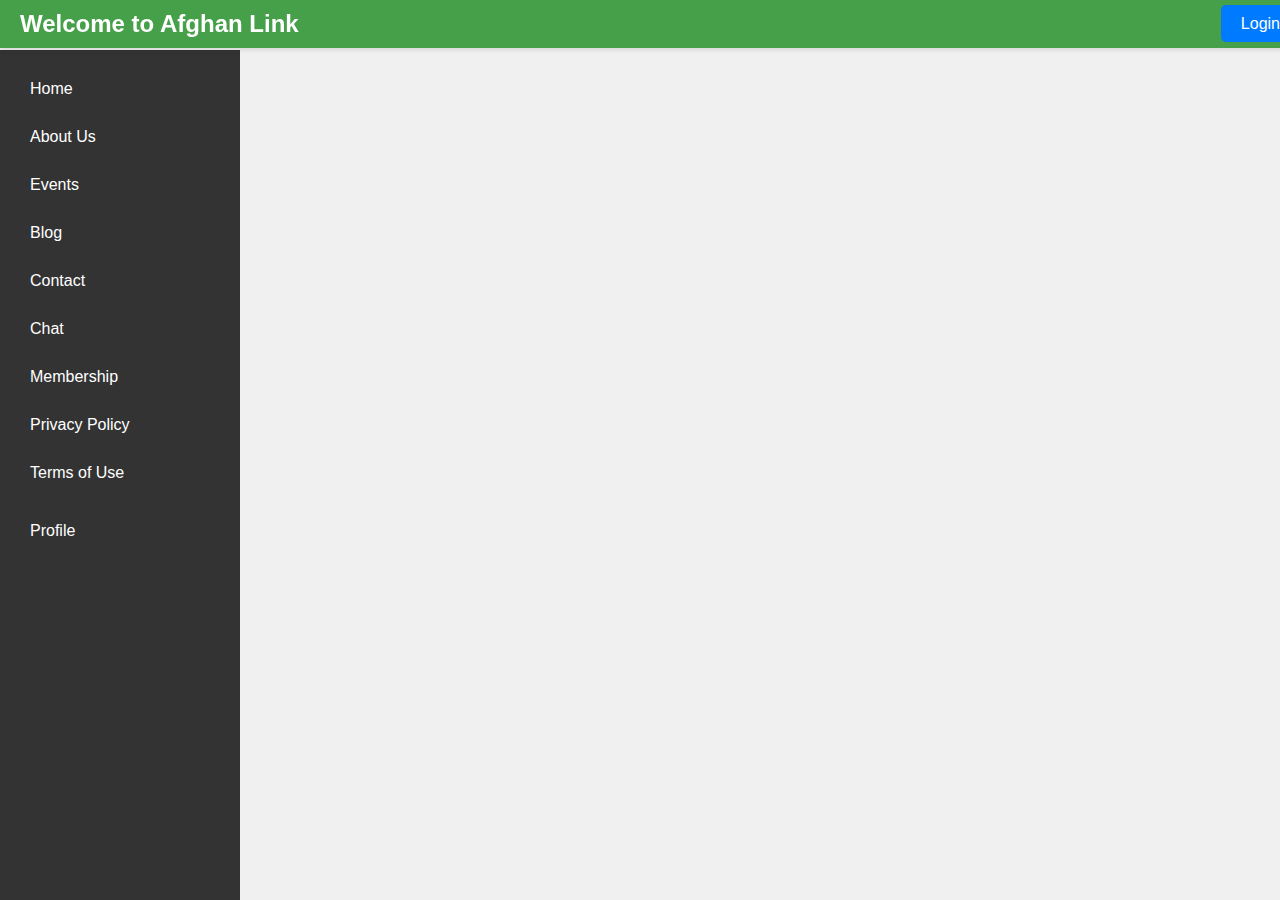
<file: index.html>
<!DOCTYPE html>
<html lang="en">
<head>
    <meta charset="UTF-8">
    <meta name="viewport" content="width=device-width, initial-scale=1.0">
    <title>Afghan Link</title>
    <link rel="stylesheet" href="/static/styles.css">
</head>
<body>
    <!-- Header -->
    <div class="header">
        <h1>Welcome to Afghan Link</h1>
        <div class="login-btn">
            <a href="/login">Login</a>
        </div>
    </div>

<!-- index.html -->
<div class="sidebar">
    <nav class="navigation">
        <ul>
            <li><a href="/">Home</a></li>
            <li><a href="/about">About Us</a></li>
            <li><a href="/events">Events</a></li>
            <li><a href="/blog">Blog</a></li>
            <li><a href="/contact">Contact</a></li>
            <li><a href="/chat">Chat</a></li>
            <li><a href="/membership">Membership</a></li>
            <li><a href="/privacy">Privacy Policy</a></li>
            <li><a href="/terms">Terms of Use</a></li>
            <li class="profile-section">
                <a href="/profile">Profile</a>
                <ul class="profile-submenu">
                    <li>
                        <form action="/change-username" method="POST">
                            <button type="submit">Change Username</button>
                            <input type="password" name="password" placeholder="Enter your password" required>
                        </form>
                    </li>
                    <li>
                        <form action="/change-password" method="POST">
                            <button type="submit">Change Password</button>
                            <input type="password" name="current_password" placeholder="Current password" required>
                            <input type="password" name="new_password" placeholder="New password" required>
                        </form>
                    </li>
                    <li>
                        <form action="/delete-profile" method="POST">
                            <button type="submit">Delete Profile</button>
                            <input type="password" name="password" placeholder="Enter your password" required>
                        </form>
                    </li>
                </ul>
            </li>
        </ul>
    </nav>
</div>

    

    <!-- Main Content -->
    <div class="content">
        <!-- Main content will be dynamically loaded here -->
    </div>
</body>
</html>
</file>
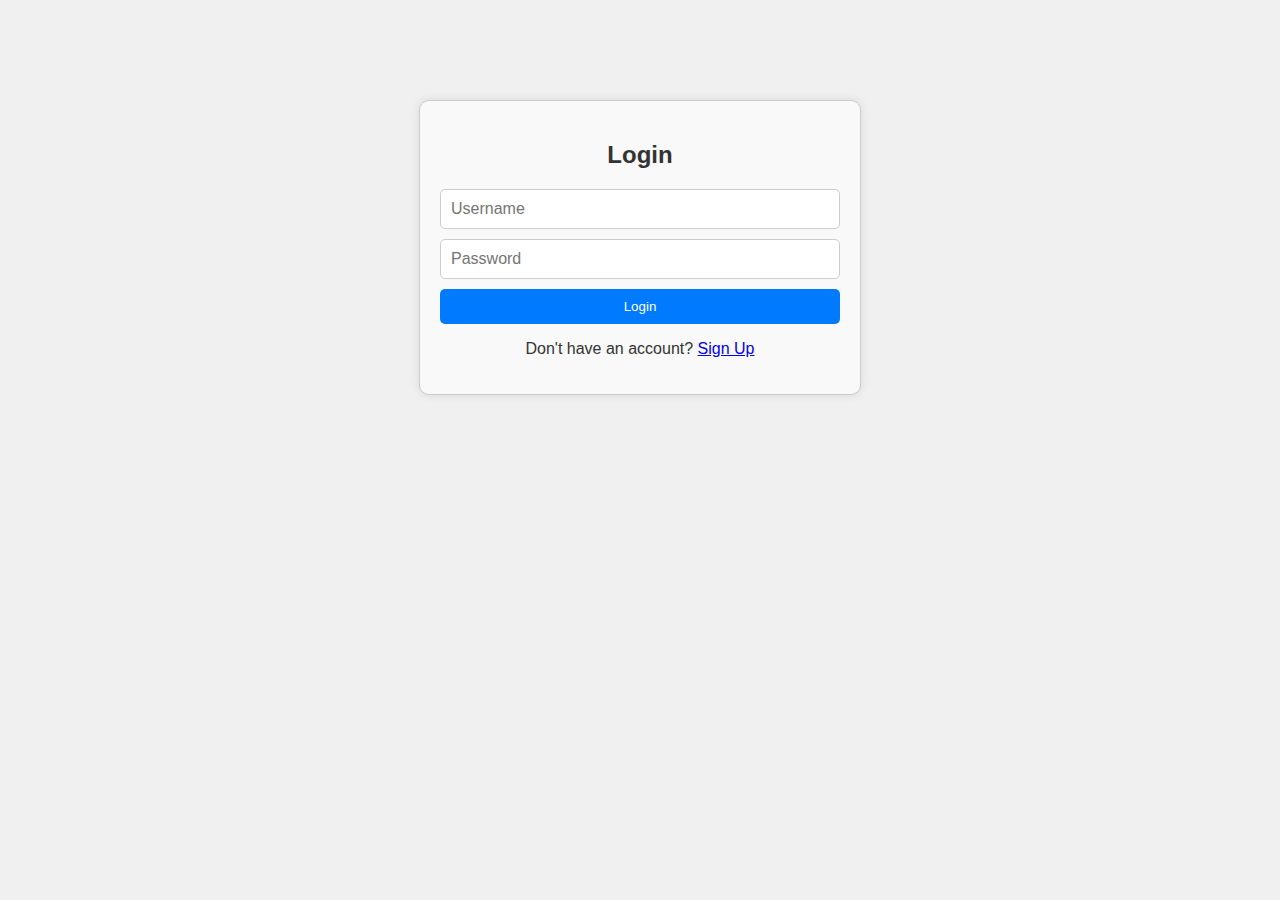
<file: template/login.html>
<!DOCTYPE html>
<html lang="en">
<head>
    <meta charset="UTF-8">
    <meta name="viewport" content="width=device-width, initial-scale=1.0">
    <title>Login - Afghan Link</title>
    <link rel="stylesheet" href="/static/styles.css">
</head>
<body>
    <div class="login-container">
        <h2>Login</h2>
        <form action="/login" method="POST">
            <input type="text" id="username" name="username" placeholder="Username" required>
            <input type="password" id="password" name="password" placeholder="Password" required>
            <button type="submit">Login</button>
        </form>
        <p>Don't have an account? <a href="/signup">Sign Up</a></p>
    </div>
</body>
</html>
</file>
<file: static/styles.css>
/* styles.css */

/* General reset and basic styles */
body {
  font-family: Arial, sans-serif;
  margin: 0;
  padding: 0;
  background-color: #f0f0f0;
  color: #333;
}

/* Header */
.header {
  position: fixed;
  top: 0;
  left: 0;
  width: 100%;
  background-color: #4CAF50; /* Green background */
  color: #fff; /* White text */
  padding: 10px 20px;
  box-shadow: 0 2px 5px rgba(0, 0, 0, 0.1);
  z-index: 1000;
  transition: background-color 0.3s; /* Smooth color transition */
}

.header:hover {
  background-color: #45a049; /* Darker green on hover */
}

.header h1 {
  margin: 0;
  font-size: 24px;
}

.header .login-btn {
  position: absolute;
  top: 50%;
  right: 20px;
  transform: translateY(-50%);
}

.header .login-btn a {
  color: #fff;
  text-decoration: none;
  background-color: #007BFF; /* Blue login button */
  padding: 10px 20px;
  border-radius: 5px;
  transition: background-color 0.3s; /* Smooth color transition */
}

.header .login-btn a:hover {
  background-color: #0056b3; /* Darker blue on hover */
}

/* Sidebar */
.sidebar {
  position: fixed;
  top: 50px; /* Adjust based on header height */
  left: 0;
  width: 200px;
  height: calc(100% - 50px); /* Adjust based on header height */
  background-color: #333;
  color: #fff;
  padding: 20px;
  overflow-y: auto;
}

.sidebar .logo {
  text-align: center;
  margin-bottom: 20px;
}

.sidebar .logo img {
  width: 100px;
  border-radius: 50%;
}

.sidebar .navigation ul {
  list-style-type: none;
  padding: 0;
  margin: 0;
}

.sidebar .navigation ul li {
  margin-bottom: 10px;
}

.sidebar .navigation ul li a {
  display: block;
  color: #fff;
  text-decoration: none;
  padding: 10px;
  transition: background-color 0.3s;
}

.sidebar .navigation ul li a:hover {
  background-color: #555;
}

.sidebar .profile-section {
  margin-top: 20px;
}

.sidebar .profile-section h3 {
  margin-bottom: 10px;
  color: #fff;
}

.sidebar .profile-section ul {
  padding: 0;
  margin: 0;
  list-style-type: none;
}

.sidebar .profile-section ul li {
  margin-bottom: 10px;
}

.sidebar .profile-section ul li a {
  display: block;
  color: #fff;
  text-decoration: none;
  padding: 5px;
}

.sidebar .profile-section ul li a:hover {
  background-color: #555;
}

.sidebar .profile-section {
  position: relative;
}

.sidebar .profile-section .profile-submenu {
  display: none;
  position: absolute;
  top: 100%;
  left: 0;
  width: 100%; /* Adjust as per sidebar width */
  background-color: #333;
  z-index: 100;
}

.sidebar .profile-section:hover .profile-submenu {
  display: block;
}


/* Main Content */
.main-content {
  margin-left: 220px; /* Adjust based on sidebar width */
  padding: 20px;
}

.main-content h2 {
  font-size: 24px;
}

.main-content p {
  line-height: 1.6;
}

/* Responsive Adjustments */
@media (max-width: 768px) {
  .sidebar {
    width: 150px;
  }

  .main-content {
    margin-left: 170px;
  }
}

@media (max-width: 480px) {
  .sidebar {
    width: 100%;
    height: auto;
    position: relative;
  }

  .main-content {
    margin-left: 0;
  }
}


.login-container,
.signup-container {
  max-width: 400px;
  margin: 100px auto;
  padding: 20px;
  border: 1px solid #ccc;
  border-radius: 10px;
  background-color: #f9f9f9;
  box-shadow: 0 0 10px rgba(0, 0, 0, 0.1);
}

.login-container h2,
.signup-container h2 {
  text-align: center;
  margin-bottom: 20px;
}

.login-container form,
.signup-container form {
  display: flex;
  flex-direction: column;
}

.login-container input,
.signup-container input {
  margin-bottom: 10px;
  padding: 10px;
  border: 1px solid #ccc;
  border-radius: 5px;
  font-size: 16px;
}

.login-container button,
.signup-container button {
  padding: 10px;
  background-color: #007BFF;
  color: #fff;
  border: none;
  border-radius: 5px;
  cursor: pointer;
  transition: background-color 0.3s;
}

.login-container button:hover,
.signup-container button:hover {
  background-color: #0056b3;
}

.login-container p,
.signup-container p {
  text-align: center;
}

/* Responsive Adjustments */
@media (max-width: 768px) {
  .sidebar {
    width: 150px;
  }

  .main-content {
    margin-left: 170px;
  }
}

@media (max-width: 480px) {
  .sidebar {
    width: 100%;
    height: auto;
    position: relative;
  }

  .main-content {
    margin-left: 0;
  }
}
</file>
